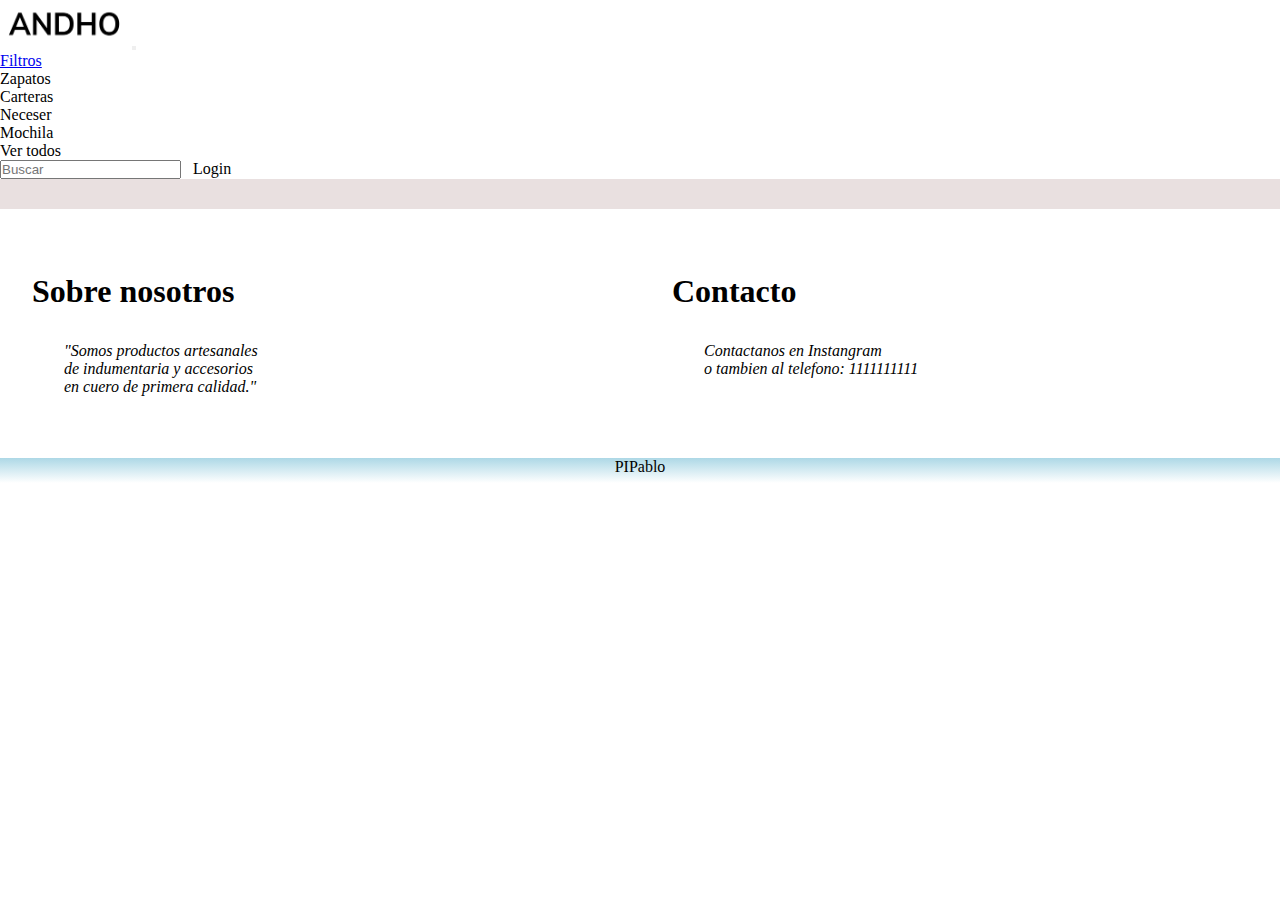
<file: index.html>
<!DOCTYPE html>
<html lang="en">

<head>
    <meta charset="UTF-8">
    <meta http-equiv="X-UA-Compatible" content="IE=edge">
    <meta name="viewport" content="width=device-width, initial-scale=1.0">
    <title>ANDHO</title>
    <link rel="stylesheet" href="./estilos/index.css">
    <link href="https://cdn.jsdelivr.net/npm/bootstrap@5.2.3/dist/css/bootstrap.min.css" rel="stylesheet"
        integrity="sha384-rbsA2VBKQhggwzxH7pPCaAqO46MgnOM80zW1RWuH61DGLwZJEdK2Kadq2F9CUG65" crossorigin="anonymous">
    <script src="https://cdn.jsdelivr.net/npm/bootstrap@5.2.3/dist/js/bootstrap.bundle.min.js"
        integrity="sha384-kenU1KFdBIe4zVF0s0G1M5b4hcpxyD9F7jL+jjXkk+Q2h455rYXK/7HAuoJl+0I4"
        crossorigin="anonymous"></script>
</head>

<body>
    <!-- NavBar -->
    <nav class="navbar navbar-expand-lg bg-light">
        <div class="container-fluid">
            <a class="navbar-brand" href="./index.html"><img class="logo" src="./img/logo.png" alt="logo"></a>
            <button class="navbar-toggler" type="button" data-bs-toggle="collapse"
                data-bs-target="#navbarSupportedContent" aria-controls="navbarSupportedContent" aria-expanded="false"
                aria-label="Toggle navigation">
                <span class="navbar-toggler-icon"></span>
            </button>
            <div class="collapse navbar-collapse" id="navbarSupportedContent">
                <ul class="navbar-nav me-auto mb-2 mb-lg-0">
                    <li class="nav-item dropdown">
                        <a class="nav-link dropdown-toggle" href="#" role="button" data-bs-toggle="dropdown"
                            aria-expanded="false">
                            Filtros
                        </a>
                        <ul class="dropdown-menu">
                            <li><a class="dropdown-item" id="zapatos">Zapatos</a></li>
                            <li><a class="dropdown-item" id="carteras">Carteras</a></li>
                            <li><a class="dropdown-item" id="neceser">Neceser</a></li>
                            <li><a class="dropdown-item" id="mochila">Mochila</a></li>
                            <li><a class="dropdown-item" id="todos">Ver todos</a></li>
                        </ul>
                    </li>
                </ul>
                <form class="d-flex" role="search">
                    <input class="form-control me-2" type="search" placeholder="Buscar" id="buscar" aria-label="Search">
                    <button class="btn btn-outline-success" id="nuevo">Nuevo</button>
                    <a href="./acceso.html" id="login">Login</a>
                </form>
            </div>
        </div>
    </nav>
    <div class="contenido-general">
        <div class="contenido p-2 flex-grow-1">
            <div class="productos row row-cols-1 row-cols-lg-3 g-2 g-lg-3">
                <!-- Creacion de los templates por parte de JavaScript -->
            </div>
        </div>
    </div>
    <!-- Intangram -->
    <div id="insta" loading="lazy" data-mc-src="0fd1545e-9dd5-48d4-819e-455a4f0e219c#instagram"></div>
    <div id="insta-mobile" loading="lazy"  data-mc-src="033f0007-b95a-4d94-94b1-b597f05d3576#instagram"></div>

    <div id="contactanos">
        <div id="nosotros">
            <h1>Sobre nosotros</h1>
            <p>
                "Somos productos artesanales <br>
                de indumentaria y accesorios <br>
                en cuero de primera calidad."
            </p>
        </div>
        <div id="contacto">
            <h1>Contacto</h1>
            <p>
                Contactanos en Instangram <br>
                o tambien al telefono: 1111111111
            </p>
        </div>
    </div>
</body>
<footer id="footer">PIPablo</footer>
<script type="module" src="./controller/index.js"></script>
<!-- Intangram -->
<script src="https://cdn2.woxo.tech/a.js#63e1b00f87b1b0e637009cfa" async data-usrc></script>
</html>
</file>
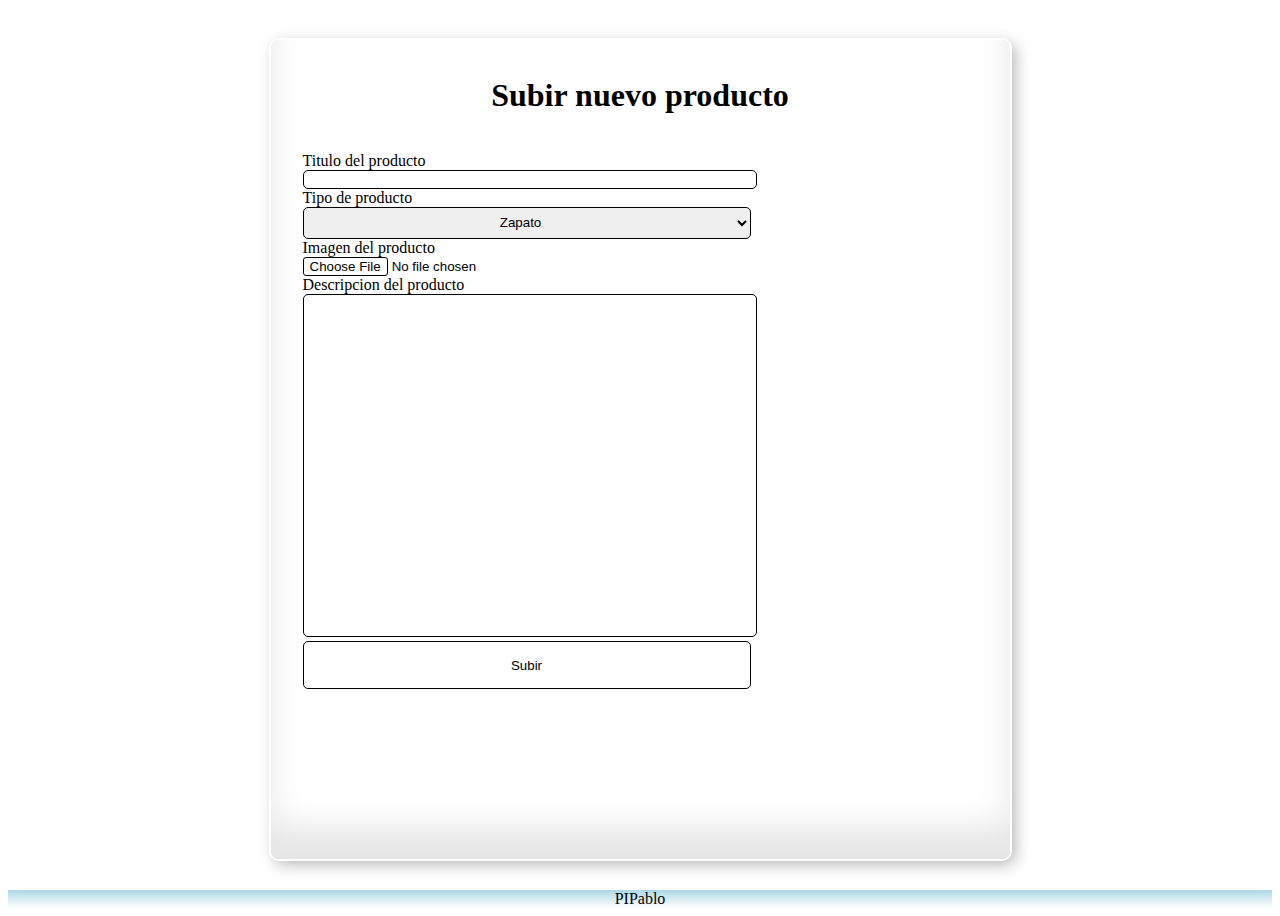
<file: administracion.html>
<!DOCTYPE html>
<html lang="en">
<head>
    <meta charset="UTF-8">
    <meta http-equiv="X-UA-Compatible" content="IE=edge">
    <meta name="viewport" content="width=device-width, initial-scale=1.0">
    <title>Andho - Administracion</title>
    <link rel="stylesheet" href="/estilos/administracion.css">
    <link href="https://cdn.jsdelivr.net/npm/bootstrap@5.2.3/dist/css/bootstrap.min.css" rel="stylesheet"
    integrity="sha384-rbsA2VBKQhggwzxH7pPCaAqO46MgnOM80zW1RWuH61DGLwZJEdK2Kadq2F9CUG65" crossorigin="anonymous">
<script src="https://cdn.jsdelivr.net/npm/bootstrap@5.2.3/dist/js/bootstrap.bundle.min.js"
    integrity="sha384-kenU1KFdBIe4zVF0s0G1M5b4hcpxyD9F7jL+jjXkk+Q2h455rYXK/7HAuoJl+0I4"
    crossorigin="anonymous"></script>
</head>
<body>
    <div id="contenido">
        <h1 id="titulo_form">Subir nuevo producto</h1>
        <form enctype="multipart/form-data" id="formulario">
            <label for="nombre">Titulo del producto</label><br>
            <input name="nombre" type="text" id="nombre"><br>

            <label for="tipo">Tipo de producto</label><br>
            <select name="tipo" id="tipo">
                <option value="zapato">Zapato</option>
                <option value="cartera">Cartera</option>
                <option value="mochila">Mochila</option>
                <option value="neceser">Neceser</option>
            </select><br>

            <label for="imagen">Imagen del producto</label><br>
            <input type="file" name="imagen" id="imagen"><br>
            
            <label for="descripcion">Descripcion del producto</label><br>
            <textarea name="descripcion" id="descripcion"></textarea><br>
            <button type="submit" id="subir">
                Subir
            </button>
        </form>
    </div>
</body>
<footer id="footer">PIPablo</footer>
<script type="module" src="/controller/administracion.js"></script>
</html>
</file>
<file: estilos/index.css>
* {
    margin: 0;
    padding: 0;
}

.logo {
    width: 8rem;
    height: 3rem;
}

#login {
    margin-left: 0.5rem;
    margin-right: 0.5rem;
    margin-top: 0.5rem;
    text-decoration: none;
    color: black;
    cursor: pointer;
}

.contenido-general {
    display: flex;
    height: auto;
    padding-bottom: 30px;
    background: #e9e0e0;
}


.carteras {
    width: 70%;
}

.zapatos {
    width: 70%;
}

.contenido {
    height: auto;
    background: #e9e0e0;
    justify-content: space-around;
}

.col{
    display: flex;
    flex-direction: column;
    justify-content: center;
    align-items: center;
}

.card {
    margin-top: 3rem;
    box-shadow: inset 0 -2em 2em rgba(0, 0, 0, 0.1),
        0 0 0 2px rgb(255, 255, 255),
        0.3em 0.3em 1em rgba(0, 0, 0, 0.3);
}

.titulo_card {
    font-size: 24px;
    text-align: center;
}

.card-img-top {
    width: 300px;
    height: 300px;
    object-fit: cover;
}

.descripcion_card {
    max-width: 270px;
    display: -webkit-box;
    -webkit-box-orient: vertical;
    -webkit-line-clamp: 2;
    overflow: hidden;
    text-align: left;
    font-size: 14px;
}


#formulario{
    display: flex;
    flex-direction: column;
    align-items: center;
    justify-content: center;
    position: fixed;
    top: 20%;
    left: 20%;
    background: rgba(0, 0, 0, .8);
    width: 60%;
    height: 65%;
    z-index: 100;
    /* display: none; */
}

#adicionales{
    margin-left: 3rem;
    display: none;
}

#nuevo{
    margin-left: 1rem;
    margin-right: 1rem;
    display: none;
}

.instagram {
    background: #000;
}

#insta{
    margin-top: 2rem;
    background: black;   
}

#insta-mobile{
    display: none;
}
#contactanos{
    display: flex;
    justify-content: space-between;

}

#contactanos p{
    margin: 2rem 0 0 2rem ;
    font-style: italic;
    text-align: left;
}

#nosotros{
    padding: 2rem;
    width: 100vh;
}

#contacto{
    padding: 2rem;
    width: 100vh;
}



#footer{
    margin-top: 30px;
    height: 25px;
    position: relative;
    text-align: center;
    background: linear-gradient(lightblue, white);
}

@media (max-width: 450px){
    #insta{
        display: none;
    }

    #insta-mobile{
        display: block;
    }

    #contactanos{
        display: flex;
        flex-direction: column;
    }
}
</file>
<file: estilos/administracion.css>
body{
    display: flex;
    flex-direction: column;
    align-items: center;
    justify-content: center;
    min-height: 100vh; 
}

#contenido{
    padding: 1rem;
    margin-top: 2rem;
    display: flex;
    flex-direction: column;
    align-items: center;
    justify-content: center;
    border-radius: 8px;
    box-shadow: inset 0 -2em 2em rgba(0,0,0,0.1),
                      0 0  0 2px rgb(255,255,255),
                      0.3em 0.3em 1em rgba(0,0,0,0.3);
}

form{
    border-radius: 5px;
    padding: 1rem;
    width: 75vh;
    height: 75vh;
}

#nombre{
    width: 28rem;
    border: 1px solid black;
    border-radius: 5px;
}

#tipo{
    width: 28rem;
    height: 2rem;
    text-align: center;
    border: 1px solid black;
    border-radius: 5px;
}

#tipo:hover{
    background: linear-gradient(white, lightblue);
}

input[type=file]::file-selector-button{
    border: 1px solid black;
    border-radius: 3px;
    cursor: pointer;
    background: none;
} 

input[type=file]::file-selector-button:hover{
    background: linear-gradient(white, lightblue);
} 

#subir{
    width: 28rem;
    height: 3rem;
    border: 1px solid black;
    border-radius: 5px;
    background: transparent;
}


#descripcion{
    width: 28rem;
    height: 50%;
    resize: none;
    border: 1px solid black;
    border-radius: 5px;
}

#subir:hover{
    background: linear-gradient(white, lightblue);
}

#footer{
    width: 100%;
    margin-top: auto;
    background: linear-gradient(lightblue, white);
    text-align: center;
}

@media (max-width: 450px){
    
    form{
        margin-right: 30%;
        width: 70%;
        height: 70%;
    }

    #nombre{
        width: 21rem;
    }
    
    #tipo{
        width: 21rem;
    }      
        
    #subir{
        width: 21rem;
    }
    
    #descripcion{
        width: 21rem;
        height: 10rem;
    }
}
</file>
